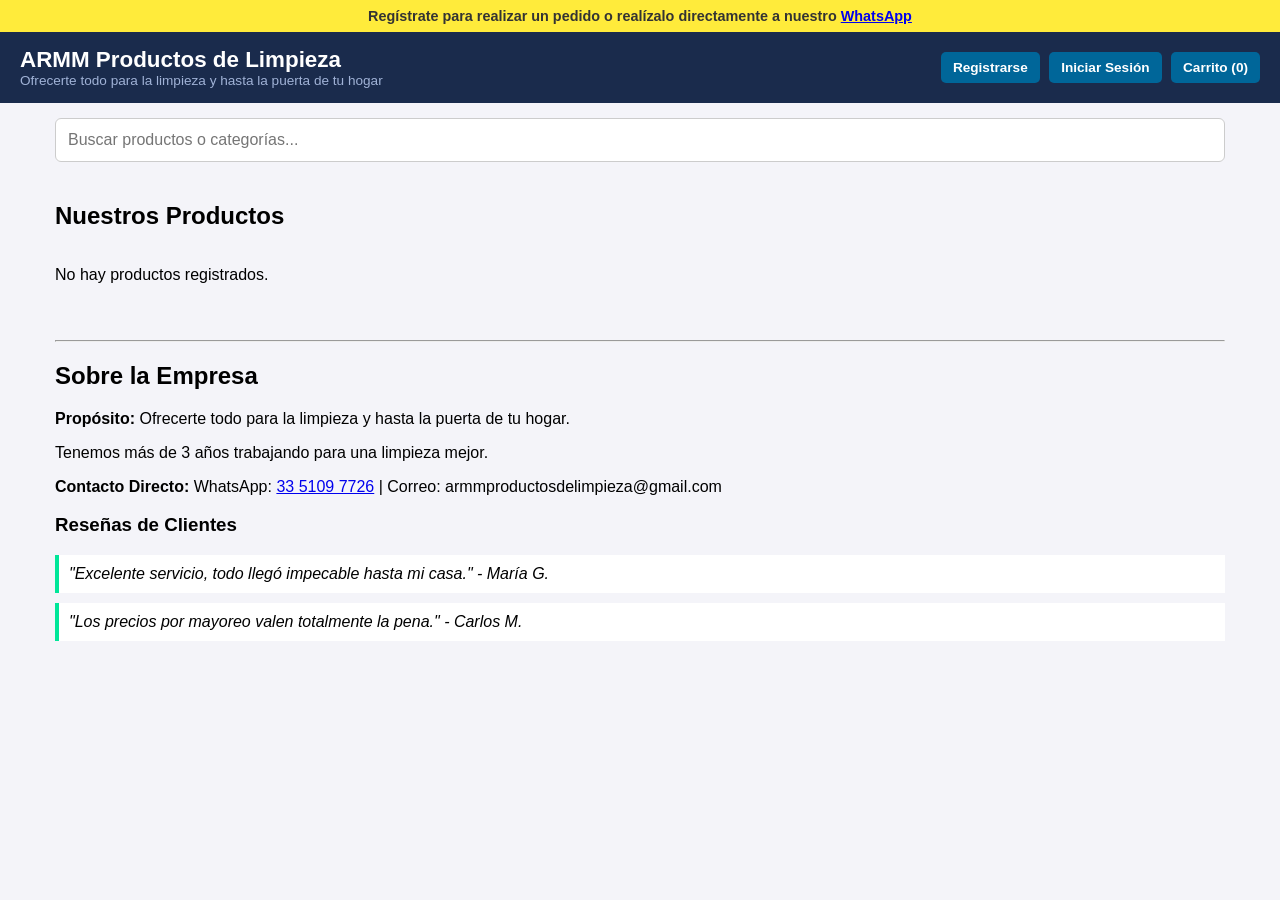
<file: carnitas-reyi/index.html>
<!DOCTYPE html>
<html lang="es">
<head>
<meta charset="UTF-8">
<meta name="viewport" content="width=device-width, initial-scale=1.0">
<title>ARMM Productos de Limpieza</title>
<style>
  * { box-sizing: border-box; }
  body { font-family: 'Segoe UI', Tahoma, Geneva, Verdana, sans-serif; margin: 0; padding: 0; background-color: #f4f4f9; }
  header { background: #1a2b4c; color: #fff; padding: 15px 20px; display: flex; justify-content: space-between; align-items: center; flex-wrap: wrap; gap: 10px; }
  .slogan { font-size: 0.85em; color: #a0b2d6; }
  .leyenda { background: #ffeb3b; padding: 8px 15px; text-align: center; font-weight: bold; font-size: 0.9em; color: #333; }
  .container { padding: 15px; max-width: 1200px; margin: auto; }
  .search-bar { width: 100%; padding: 12px; border: 1px solid #ccc; border-radius: 6px; font-size: 1em; margin-bottom: 20px; }
  
  /* Grid adaptativo para que no se deforme en celulares */
  .grid { display: grid; grid-template-columns: repeat(auto-fill, minmax(160px, 1fr)); gap: 15px; }
  @media (min-width: 600px) {
    .grid { grid-template-columns: repeat(auto-fill, minmax(220px, 1fr)); }
  }

  .card { background: #fff; border: 1px solid #e0e0e0; padding: 15px; border-radius: 8px; text-align: center; display: flex; flex-direction: column; justify-content: space-between; }
  .card button { background: #00e699; border: none; padding: 10px; border-radius: 4px; font-weight: bold; cursor: pointer; color: #0b1329; margin-top: 10px; }
  .modal { display: none; position: fixed; top: 0; left:0; width: 100%; height: 100%; background: rgba(0,0,0,0.6); justify-content: center; align-items: center; z-index: 1000; }
  .modal-content { background: white; padding: 20px; border-radius: 8px; width: 90%; max-width: 400px; max-height: 90vh; overflow-y: auto; }
  .modal-content input, .modal-content select { width: 100%; padding: 10px; margin: 6px 0; border: 1px solid #ccc; border-radius: 4px; }
  .pwd-container { position: relative; }
  .eye-icon { position: absolute; right: 10px; top: 12px; cursor: pointer; user-select: none; }
  .user-btn, .cart-btn { background: #006699; color: white; border: none; padding: 8px 12px; font-weight: bold; border-radius: 5px; cursor: pointer; margin-left: 5px; font-size: 0.85em; }
  .review-card { background: #fff; border-left: 4px solid #00e699; padding: 10px; margin-top: 10px; font-style: italic; }
  .btn-action { background: #1a2b4c; color: white; border: none; padding: 12px; border-radius: 4px; width: 100%; margin-top: 10px; font-weight: bold; cursor: pointer; }
</style>
</head>
<body>

<div class="leyenda">
  Regístrate para realizar un pedido o realízalo directamente a nuestro <a href="https://wa.me/523351097726">WhatsApp</a>
</div>

<header>
  <div>
    <h1 style="margin:0; font-size:1.4em;">ARMM Productos de Limpieza</h1>
    <div class="slogan">Ofrecerte todo para la limpieza y hasta la puerta de tu hogar</div>
  </div>
  <div>
    <span id="userSection">
      <button class="user-btn" onclick="abrirModal('modalRegistro')">Registrarse</button>
      <button class="user-btn" onclick="abrirModal('modalLogin')">Iniciar Sesión</button>
    </span>
    <button class="cart-btn" onclick="abrirModal('modalCarrito')">Carrito (<span id="cartCount">0</span>)</button>
  </div>
</header>

<div class="container">
  <input type="text" class="search-bar" id="searchInput" placeholder="Buscar productos o categorías..." onkeyup="filtrarProductos()">
  
  <h2>Nuestros Productos</h2>
  <div class="grid" id="productGrid"></div>

  <hr style="margin-top: 40px;">
  <h2>Sobre la Empresa</h2>
  <p><strong>Propósito:</strong> Ofrecerte todo para la limpieza y hasta la puerta de tu hogar.</p>
  <p>Tenemos más de 3 años trabajando para una limpieza mejor.</p>
  <p><strong>Contacto Directo:</strong> WhatsApp: <a href="https://wa.me/523351097726">33 5109 7726</a> | Correo: armmproductosdelimpieza@gmail.com</p>
  
  <h3>Reseñas de Clientes</h3>
  <div class="review-card">"Excelente servicio, todo llegó impecable hasta mi casa." - María G.</div>
  <div class="review-card">"Los precios por mayoreo valen totalmente la pena." - Carlos M.</div>
</div>

<!-- Modal Registro -->
<div id="modalRegistro" class="modal">
  <div class="modal-content">
    <h3>Registro de Usuario</h3>
    <input type="text" id="regNombre" placeholder="Nombre(s)">
    <input type="text" id="regApellido" placeholder="Apellidos">
    <input type="tel" id="regTel" placeholder="Teléfono">
    <input type="text" id="regDir" placeholder="Dirección Completa">
    <input type="email" id="regCorreo" placeholder="Correo electrónico">
    <div class="pwd-container">
      <input type="password" id="regPass" placeholder="Generar Contraseña *">
      <span class="eye-icon" onclick="togglePass('regPass')">👁️</span>
    </div>
    <div class="pwd-container">
      <input type="password" id="regPassConfirm" placeholder="Confirmar Contraseña *">
      <span class="eye-icon" onclick="togglePass('regPassConfirm')">👁️</span>
    </div>
    <button class="btn-action" onclick="ejecutarRegistro()">Registrarse</button>
    <button class="btn-action" style="background:#8a99ad;" onclick="cerrarModal('modalRegistro')">Cancelar</button>
  </div>
</div>

<!-- Modal Login -->
<div id="modalLogin" class="modal">
  <div class="modal-content">
    <h3>Iniciar Sesión</h3>
    <input type="text" id="loginUser" placeholder="Correo o Teléfono">
    <div class="pwd-container">
      <input type="password" id="loginPass" placeholder="Contraseña">
      <span class="eye-icon" onclick="togglePass('loginPass')">👁️</span>
    </div>
    <button class="btn-action" onclick="ejecutarLogin()">Acceder</button>
    <button class="btn-action" style="background:#8a99ad;" onclick="cerrarModal('modalLogin')">Cancelar</button>
  </div>
</div>

<!-- Modal Carrito -->
<div id="modalCarrito" class="modal">
  <div class="modal-content">
    <h3>Carrito de Compras</h3>
    <div id="cartItemsContainer">El carrito está vacío.</div>
    <p style="font-size: 1.1em; font-weight:bold; margin-top:15px;">Total Final: $<span id="cartTotal">0</span></p>
    <button class="btn-action" style="background:#25d366;" onclick="procesarPago('SPEI')">PAGAR CON SPEI</button>
    <button class="btn-action" style="background:#007bff;" onclick="procesarPago('RECIBIR')">PAGAR AL RECIBIR</button>
    <button class="btn-action" style="background:#8a99ad;" onclick="cerrarModal('modalCarrito')">Cerrar</button>
  </div>
</div>

<script>
  function abrirModal(id) { document.getElementById(id).style.display = 'flex'; }
  function cerrarModal(id) { document.getElementById(id).style.display = 'none'; }
  function togglePass(id) {
    const el = document.getElementById(id);
    el.type = el.type === 'password' ? 'text' : 'password';
  }

  function cargarProductosWeb() {
    const grid = document.getElementById('productGrid');
    const data = localStorage.getItem('armm_productos');
    grid.innerHTML = '';
    if (data) {
      const productos = JSON.parse(data);
      productos.forEach(p => {
        let div = document.createElement('div');
        div.className = 'card';
        div.setAttribute('data-name', p.nombre.toLowerCase());
        div.setAttribute('data-category', p.categoria.toLowerCase());
        let detallePrecios = p.presentacion === 'Pieza'
          ? `Menudeo: $${p.p1 || '-'} | Mayoreo: $${p.p20 || '-'}`
          : `1L: $${p.p1 || '-'} | 5L: $${p.p5 || '-'} | 20L: $${p.p20 || '-'}`;
        div.innerHTML = `
          <h3>${p.nombre}</h3>
          <p style="font-size: 0.85em; color: #666;"><strong>Cat:</strong> ${p.categoria}</p>
          <p style="font-size: 0.85em; color: #333;">${detallePrecios}</p>
          <button onclick="agregarAlCarrito('${p.nombre}')">Agregar al Carrito</button>
        `;
        grid.appendChild(div);
      });
    } else {
      grid.innerHTML = '<p>No hay productos registrados.</p>';
    }
  }

  // Escuchar cambios para actualización instantánea en el dispositivo
  window.addEventListener('storage', (e) => {
    if (e.key === 'armm_productos') {
      cargarProductosWeb();
    }
  });

  function filtrarProductos() {
    var q = document.getElementById('searchInput').value.toLowerCase();
    var cards = document.querySelectorAll('#productGrid .card');
    cards.forEach(card => {
      var name = card.getAttribute('data-name');
      var cat = card.getAttribute('data-category');
      card.style.display = (name.includes(q) || cat.includes(q)) ? 'flex' : 'none';
    });
  }

  let carrito = [];
  function agregarAlCarrito(prod) {
    carrito.push(prod);
    document.getElementById('cartCount').innerText = carrito.length;
    alert(prod + ' agregado al carrito.');
  }

  function procesarPago(tipo) {
    if (carrito.length === 0) return alert("El carrito está vacío.");
    let msg = encodeURIComponent(`Hola, quiero realizar un pedido con pago ${tipo}. Productos: ` + carrito.join(", "));
    window.open(`https://wa.me/523351097726?text=${msg}`, '_blank');
  }

  window.onload = cargarProductosWeb;
</script>
</body>
</html>
</file>
